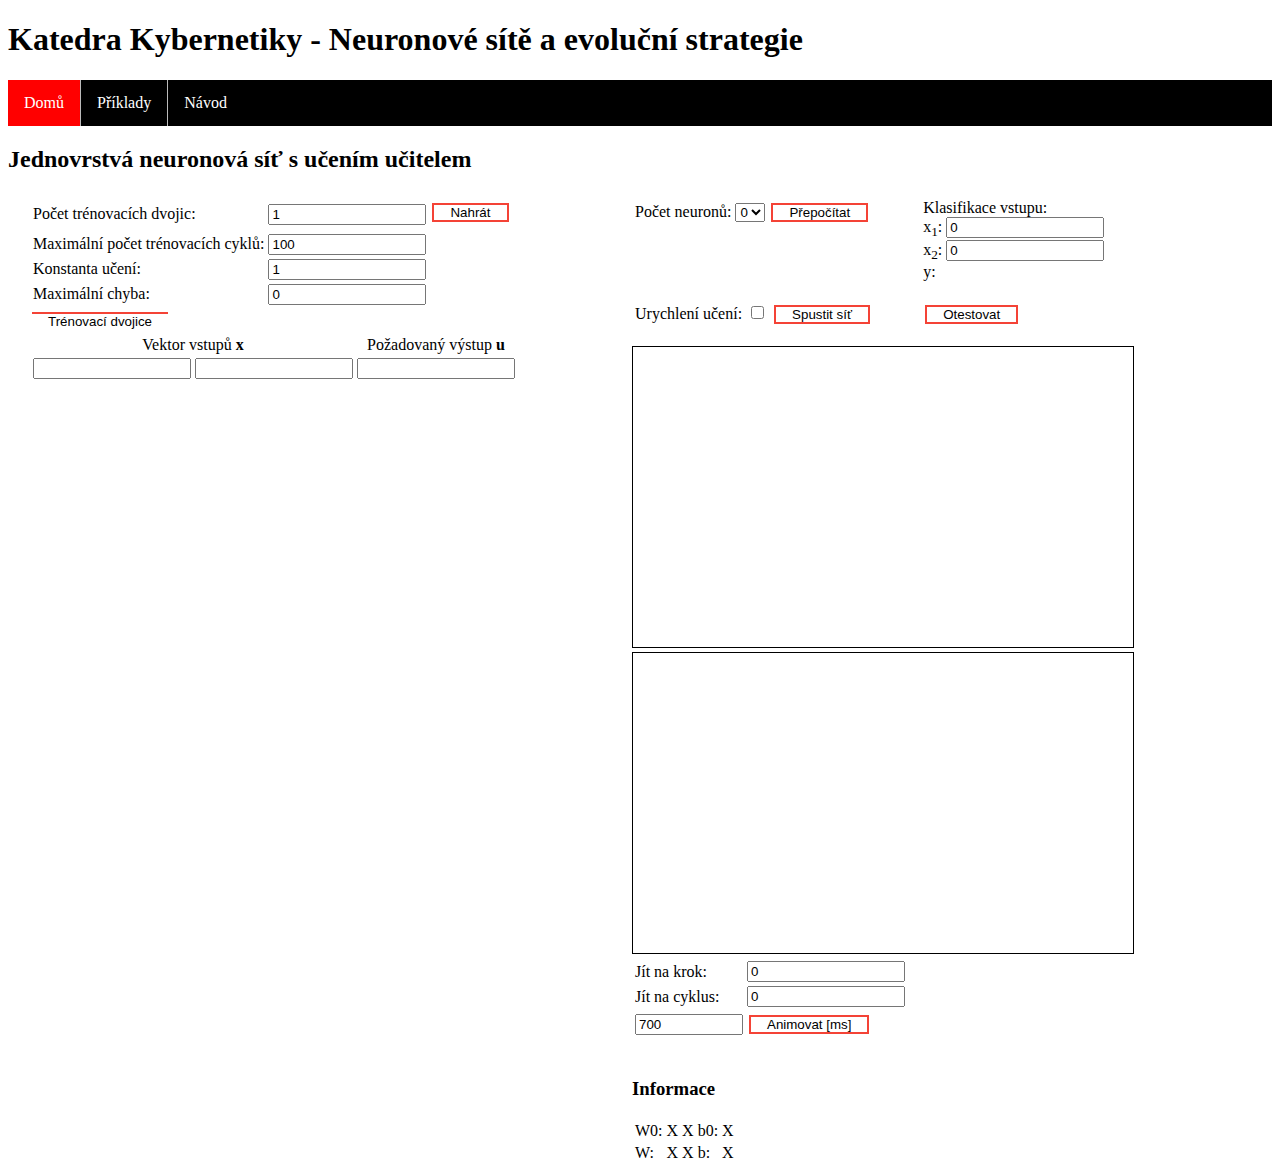
<file: 2D_single_layer.html>
﻿<!DOCTYPE html>
<html>
<head>
    <meta charset="utf-8" />
    <title>KKY/NSES - Jednovrstvá síť</title>

    <!-- CSS -->
    <link rel="stylesheet" type="text/css" href="css/style.css">

    <!-- JS -->
    <script type="text/javascript" src="js/jQuery/01-jquery-2.0.3.min.js"></script>
    <script type="text/javascript" src="js/jQuery/02-jquery-ui.min.js"></script>
    <script src="js/neural_network_1_layer.js" type="text/javascript"> </script>
</head>
<body>
    <div id="navigation">
        <div id="navigation-title">
            <h1>Katedra Kybernetiky - Neuronové sítě a evoluční strategie</h1>
        </div>
        <div>
            <ul id="navigation-menu">
                <li class="navigation-menu-li">
                    <a href="./index.html" class="active">Domů</a>
                </li>
                <li class="navigation-menu-li">
                    <a href="./priklady.html">Příklady</a>
                </li>
                <li class="navigation-menu-li">
                    <a href="./navod.html">Návod</a>
                </li>
            </ul>
        </div>
    </div>

    <div id="content">
        <h2>Jednovrstvá neuronová síť s učením učitelem</h2>
        <table>
            <tr>
                <td class="content-table" width="500px">
                    <table>
                        <tr>
                            <td>Počet trénovacích dvojic:</td>
                            <td><input id="numberOfPairs" type="number" min="1" max="9999" onchange="neuralNetworkSettings()" value="1"></td>
                            <td>
                                <div class="fileUpload btn btn-pairs">
                                    <span>Nahrát</span>
                                    <input type="file" class="upload" onchange="loadPairs(event)" />
                                </div>
                            </td>
                        </tr>
                        <tr>
                            <td>Maximální počet trénovacích cyklů:</td>
                            <td><input id="numberOfTrainingCycles" onchange="neuralNetworkSettings()" type="number" min="1" max="9999" value="100"></td>
                        </tr>
                        <tr>
                            <td>Konstanta učení:</td>
                            <td><input id="constantOfLearning" type="number" min="0" max="99" onchange="neuralNetworkSettings()" value="1"></td>
                        </tr>
                        <tr>
                            <td>Maximální chyba:</td>
                            <td><input id="maxError" type="number" min="0" max="99" onchange="neuralNetworkSettings()" value="0"></td>
                        </tr>
                    </table>
                    <button class="button-collapse" onclick="collapsePairs()">Trénovací dvojice</button>

                    <div id="pairs">
                        <table id="pairs-table">
                            <tr>
                                <td colspan="2" style="text-align:center">
                                    Vektor vstupů <b>x</b>
                                </td>
                                <td style="text-align:center">
                                    Požadovaný výstup <b>u</b>
                                </td>
                            </tr>
                            <tr>
                                <td>
                                    <input type="number" id="x0,0" step="0.1">
                                </td>
                                <td>
                                    <input type="number" id="x0,1" step="0.1">
                                </td>
                                <td>
                                    <input type="number" id="x0,2" step="0.1">
                                </td>
                            </tr>
                        </table>
                    </div>
                </td>

                <td class="content-table">   
                    <div id="controls">
                        <table style="padding-bottom:15px">
                            <tr>
                                <td style="padding-right:50px;vertical-align:top">
                                    Počet neuronů:
                                    <select id="numberOfNeurons" onchange="reinitializeOutputCoordinates()">
                                        <option>0</option>
                                    </select>
                                    <button onclick="recalculateListOfNeurons()">Přepočítat</button> <br />
                                    <table id="coor-table"><tr><td></td></tr></table> <br />
                                </td>
                                <td style="vertical-align:bottom;">
                                    Klasifikace vstupu:<br />
                                    x<sub>1</sub>: <input id="x1-test" type="number" value="0" step="0.1"><br />
                                    x<sub>2</sub>: <input id="x2-test" type="number" value="0" step="0.1"><br />
                                    y: <span id="result-test"></span>
                                    <p></p>
                                </td>
                            </tr>
                            <tr>
                                <td>
                                    Urychlení učení: <input type="checkbox" id="faster" style="width:15px" />
                                    <button onclick="start()">Spustit síť</button>
                                </td>
                                <td>
                                    <button onclick="test()">Otestovat</button>
                                </td>
                            </tr>
                        </table>
                    </div>
                    <div id="graph">
                        <svg id="graph-network" onclick="test_by_click(event)" width="500" height="300" style="border:1px solid black;">
                            Váš prohlížeč nepodporuje element svg.
                        </svg>
                        <svg id="graph-error" width="500" height="300" style="border:1px solid black;">
                            Váš prohlížeč nepodporuje element svg.
                        </svg>   
                        <table>
                            <tr>
                                <td>
                                    Jít na krok:
                                </td>
                                <td>
                                    <input id="garph-numberOfStep" type="number" value="0" min="0" max="0" onchange="getOnTheStep()">
                                </td>
                            </tr>
                            <tr>
                                <td>
                                    Jít na cyklus:
                                </td>
                                <td>
                                    <input id="garph-numberOfCycle" type="number" value="0" min="0" max="0" onchange="getOnTheCycle()">
                                </td>
                            </tr>
                            <tr>
                                <td>
                                    <input id="garph-animate" type="number" value="700" min="0" max="9999" style="width:100px">
                                </td>
                                <td>
                                    <button id="anim" onclick="anim()" style="visibility:visible">Animovat [ms]</button>
                                </td>
                            </tr>
                        </table>
                        <br />
                    </div>

                    <div id="post-info">
                        <h3>Informace</h3>
                        <table>
                            <tr>
                                <td>
                                    W0:
                                </td>
                                <td id="W0">
                                    X X
                                </td>
                                <td>
                                    b0:
                                </td>
                                <td id="b0">
                                    X
                                </td>
                            </tr>
                            <tr>
                                <td>
                                    W:
                                </td>
                                <td id="W">
                                    X X
                                </td>
                                <td>
                                    b:
                                </td>
                                <td id="b">
                                    X
                                </td>
                            </tr>
                        </table>
                    </div>
                </td>
            </tr>
        </table>
    </div>
</body>
</html>
</file>
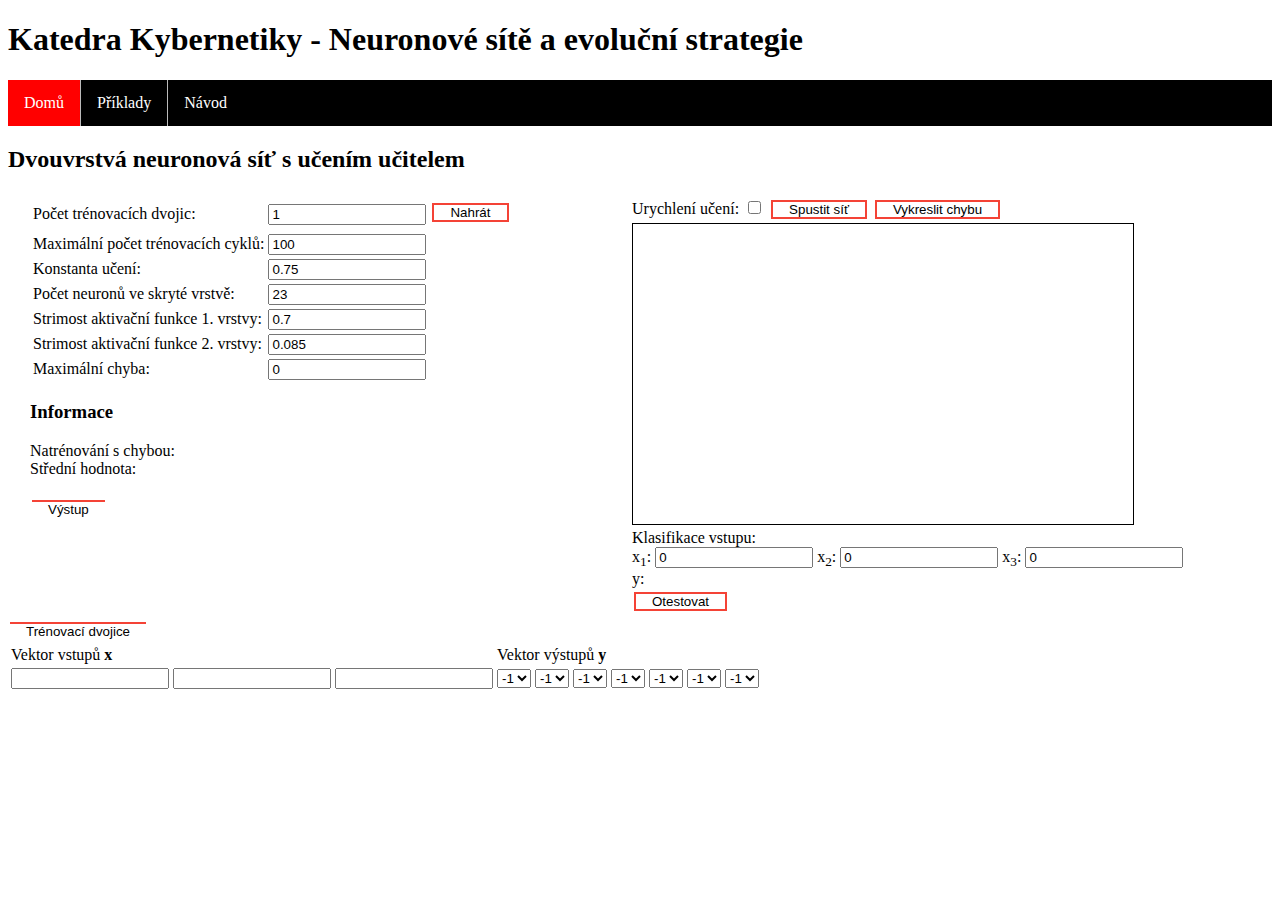
<file: 3D_two_layer.html>
﻿<!DOCTYPE html>
<html>
<head>
    <meta charset="utf-8" />
    <title>KKY/NSES - Dvouvrstvá síť</title>

    <!-- CSS -->
    <link rel="stylesheet" type="text/css" href="css/style.css">

    <!-- JS -->
    <script type="text/javascript" src="js/jQuery/01-jquery-2.0.3.min.js"></script>
    <script type="text/javascript" src="js/jQuery/02-jquery-ui.min.js"></script>
    <script src="js/neural_network_2_layer.js" type="text/javascript"> </script>
</head>
<body>
    <div id="navigation">
        <div id="navigation-title">
            <h1>Katedra Kybernetiky - Neuronové sítě a evoluční strategie</h1>
        </div>
        <div>
            <ul id="navigation-menu">
                <li class="navigation-menu-li">
                    <a href="./index.html" class="active">Domů</a>
                </li>
                <li class="navigation-menu-li">
                    <a href="./priklady.html">Příklady</a>
                </li>
                <li class="navigation-menu-li">
                    <a href="./navod.html">Návod</a>
                </li>
            </ul>
        </div>
    </div>

    <div id="content">
        <h2>Dvouvrstvá neuronová síť s učením učitelem</h2>
        <table>
            <tr>
                <td class="content-table" width="500px">
                    <table>
                        <tr>
                            <td>Počet trénovacích dvojic:</td>
                            <td><input id="numberOfPairs" type="number" min="1" max="9999" onchange="neuralNetworkSettings()" value="1"></td>
                            <td>
                                <div class="fileUpload btn btn-pairs">
                                    <span>Nahrát</span>
                                    <input type="file" class="upload" onchange="loadPairs(event)" />
                                </div>
                            </td>
                        </tr>
                        <tr>
                            <td>Maximální počet trénovacích cyklů:</td>
                            <td><input id="numberOfTrainingCycles" onchange="neuralNetworkSettings()" type="number" min="1" max="9999" value="100"></td>
                        </tr>
                        <tr>
                            <td>Konstanta učení:</td>
                            <td><input id="constantOfLearning" type="number" min="0" max="99" onchange="neuralNetworkSettings()" value="0.75" step="0.1"></td>
                        </tr>
                        <tr>
                            <td>Počet neuronů ve skryté vrstvě:</td>
                            <td><input id="numberOfNeuronsInTheHiddenLayer" type="number" min="1" max="99" onchange="neuralNetworkSettings()" value="23"></td>
                        </tr>
                        <tr>
                            <td>Strimost aktivační funkce 1. vrstvy:</td>
                            <td><input id="lambda1" type="number" min="0" max="999" onchange="neuralNetworkSettings()" value="0.7" step="0.1"></td>
                        </tr>
                        <tr>
                            <td>Strimost aktivační funkce 2. vrstvy:</td>
                            <td><input id="lambda2" type="number" min="0" max="999" onchange="neuralNetworkSettings()" value="0.085" step="0.1"></td>
                        </tr>
                        <tr>
                            <td>Maximální chyba:</td>
                            <td><input id="maxError" type="number" min="0" max="99" onchange="neuralNetworkSettings()" value="0" step="0.1"></td>
                        </tr>
                    </table>
                    <div id="post-info">
                        <h3>Informace</h3>
                        Natrénování s chybou: <span id="E_end"></span><br />
                        Střední hodnota: <span id="mu"></span><br /><br />
                        <button class="button-collapse" onclick="collapseOutput()">Výstup</button>
                        <table id="outputs" style="display:none">
                            <tr>
                                <td>
                                    W0:
                                </td>
                                <td>
                                    <table id="W0">
                                    </table>
                                </td>
                                <td>
                                    b0:
                                </td>
                                <td>
                                    <table id="b0"></table>
                                </td>
                            </tr>
                            <tr>
                                <td>
                                    W:
                                </td>
                                <td>
                                    <table id="W"></table>
                                </td>
                                <td>
                                    b:
                                </td>
                                <td>
                                    <table id="b"></table>
                                </td>
                            </tr>
                            <tr>
                                <td>
                                    V0:
                                </td>
                                <td>
                                    <table id="V0"></table>
                                </td>
                                <td>
                                    d0:
                                </td>
                                <td>
                                    <table id="d0"></table>
                                </td>
                            </tr>
                            <tr>
                                <td>
                                    V:
                                </td>
                                <td>
                                    <table id="V"></table>
                                </td>
                                <td>
                                    d:
                                </td>
                                <td>
                                    <table id="d"></table>
                                </td>
                            </tr>
                        </table>
                    </div>
                </td>

                <td class="content-table">   
                    <div id="graph">
                        Urychlení učení: <input type="checkbox" id="faster" style="width:15px" />
                        <button onclick="start()">Spustit síť</button>
                        <button onclick="drawError()">Vykreslit chybu</button><br />
                        <svg id="graph-error" width="500" height="300" style="border:1px solid black;">
                            Váš prohlížeč nepodporuje element svg.
                        </svg>   
                        <br />
                    </div>                    
                    Klasifikace vstupu:<br />
                    x<sub>1</sub>: <input id="x1-test" type="number" value="0" step="0.1"> 
                    x<sub>2</sub>: <input id="x2-test" type="number" value="0" step="0.1"> 
                    x<sub>3</sub>: <input id="x3-test" type="number" value="0" step="0.1"><br />
                    y: <span id="result-test"></span><br />
                    <button onclick="test()">Otestovat</button>
                </td>
            </tr>
        </table>
        <button class="button-collapse" onclick="collapsePairs()">Trénovací dvojice</button>
        <div id="pairs">
            <table id="pairs-table">
                <tr>
                    <td colspan="3">
                        Vektor vstupů <b>x</b>
                    </td>
                    <td colspan="7">
                        Vektor výstupů <b>y</b>
                    </td>
                </tr>
                <tr>
                    <td>
                        <input type="number" id="x0,0" step="0.1">
                    </td>
                    <td>
                        <input type="number" id="x0,1" step="0.1">
                    </td>
                    <td>
                        <input type="number" id="x0,2" step="0.1">
                    </td>

                    <td>
                        <select id="y0,0">
                            <option>-1</option>
                            <option>1</option>
                        </select>
                    </td>
                    <td>
                        <select id="y0,1">
                            <option>-1</option>
                            <option>1</option>
                        </select>
                    </td>
                    <td>
                        <select id="y0,2">
                            <option>-1</option>
                            <option>1</option>
                        </select>
                    </td>
                    <td>
                        <select id="y0,3">
                            <option>-1</option>
                            <option>1</option>
                        </select>
                    </td>
                    <td>
                        <select id="y0,4">
                            <option>-1</option>
                            <option>1</option>
                        </select>
                    </td>
                    <td>
                        <select id="y0,5">
                            <option>-1</option>
                            <option>1</option>
                        </select>
                    </td>
                    <td>
                        <select id="y0,6">
                            <option>-1</option>
                            <option>1</option>
                        </select>
                    </td>
                </tr>
            </table>
        </div>
    </div>
</body>
</html>
</file>
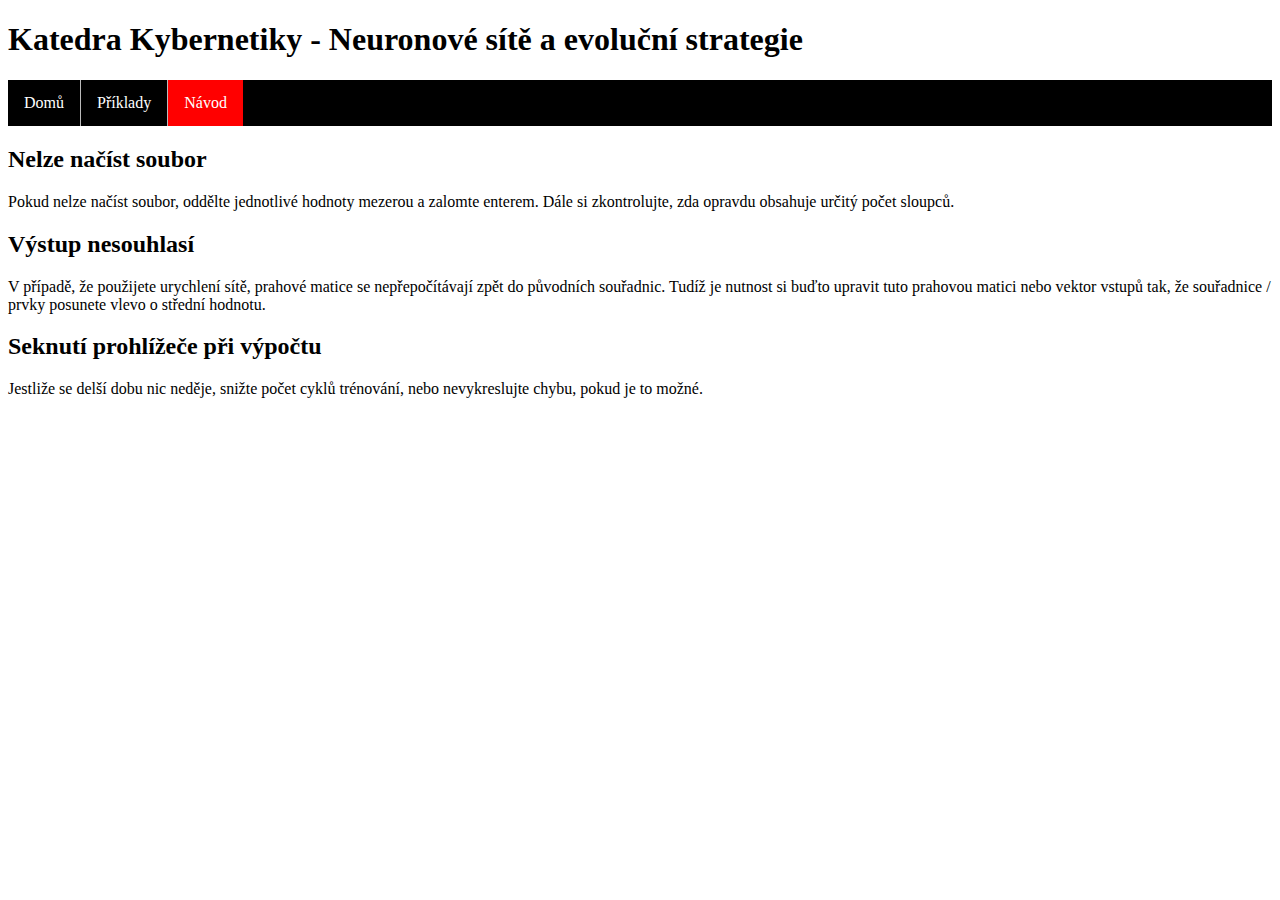
<file: navod.html>
﻿<!DOCTYPE html>
<html>
<head>
    <meta charset="utf-8" />
    <title>KKY/NSES - Návod</title>

    <!-- CSS -->
    <link rel="stylesheet" type="text/css" href="css/style.css">
</head>
<body>
    <div id="navigation">
        <div id="navigation-title">
            <h1>Katedra Kybernetiky - Neuronové sítě a evoluční strategie</h1>
        </div>
        <div>
            <ul id="navigation-menu">
                <li class="navigation-menu-li">
                    <a href="./index.html">Domů</a>
                </li>
                <li class="navigation-menu-li">
                    <a href="./priklady.html">Příklady</a>
                </li>
                <li class="navigation-menu-li">
                    <a href="./navod.html" class="active">Návod</a>
                </li>
            </ul>
        </div>
    </div>

    <div id="content">
        <h2>Nelze načíst soubor</h2>
        Pokud nelze načíst soubor, oddělte jednotlivé hodnoty mezerou a zalomte enterem. Dále si zkontrolujte, zda opravdu obsahuje určitý počet sloupců.
        <h2>Výstup nesouhlasí</h2>
        V případě, že použijete urychlení sítě, prahové matice se nepřepočítávají zpět do původních souřadnic. Tudíž je nutnost si buďto upravit tuto prahovou matici nebo vektor vstupů tak,
        že souřadnice / prvky posunete vlevo o střední hodnotu.
        <h2>Seknutí prohlížeče při výpočtu</h2>
        Jestliže se delší dobu nic neděje, snižte počet cyklů trénování, nebo nevykreslujte chybu, pokud je to možné.
    </div>
</body>
</html>
</file>
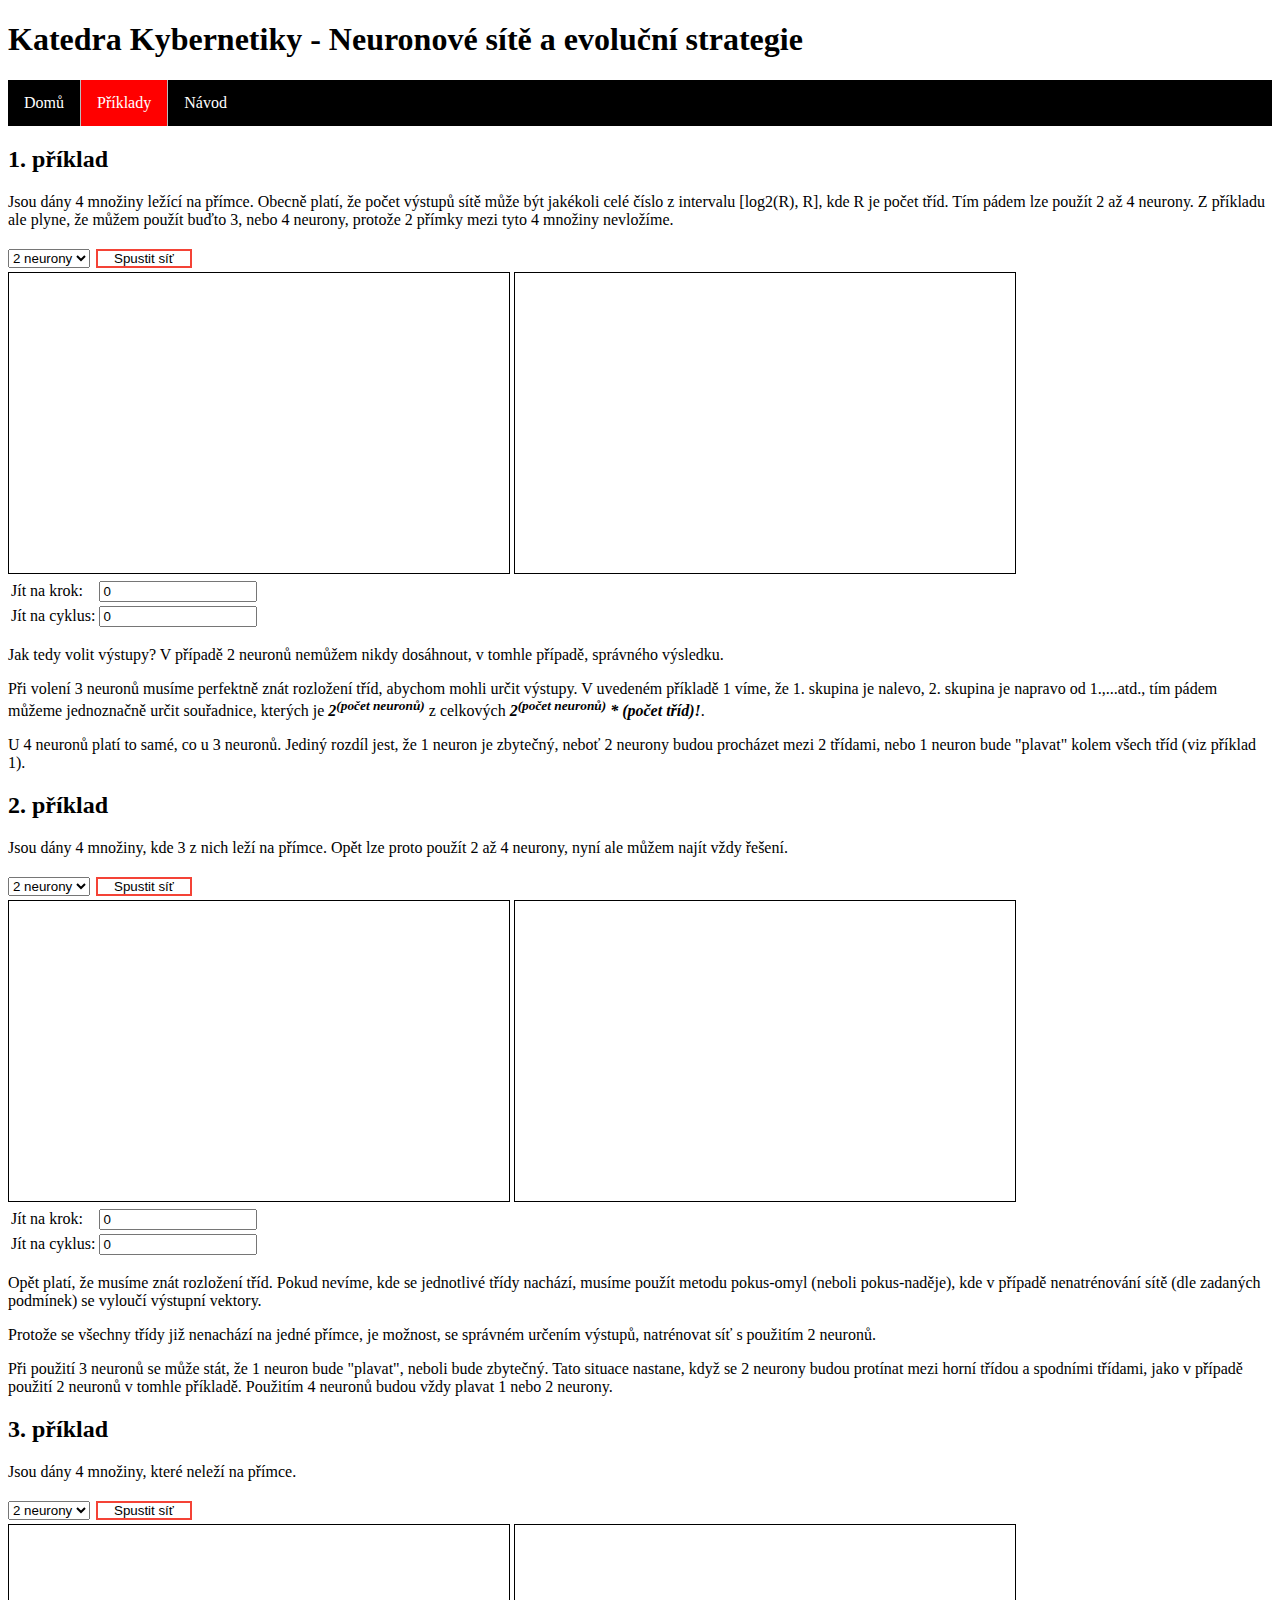
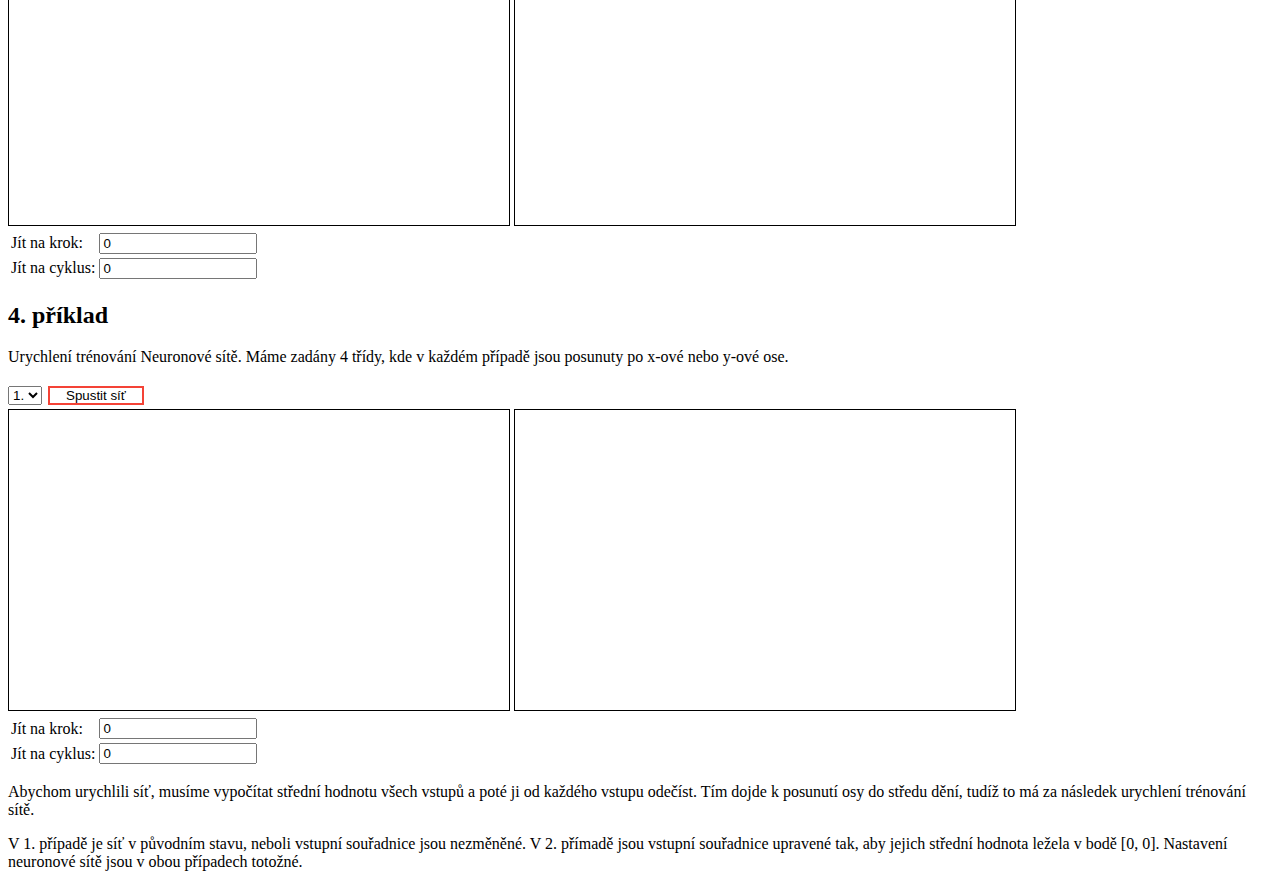
<file: priklady.html>
﻿<!DOCTYPE html>
<html>
<head>
    <meta charset="utf-8" />
    <title>KKY/NSES - Příklady</title>

    <!-- CSS -->
    <link rel="stylesheet" type="text/css" href="css/style.css">

    <!-- JS -->
    <script type="text/javascript" src="js/jQuery/01-jquery-2.0.3.min.js"></script>
    <script type="text/javascript" src="js/jQuery/02-jquery-ui.min.js"></script>
    <script src="js/neural_network_1_layer.js" type="text/javascript"> </script>
</head>
<body>
    <div id="navigation">
        <div id="navigation-title">
            <h1>Katedra Kybernetiky - Neuronové sítě a evoluční strategie</h1>
        </div>
        <div>
            <ul id="navigation-menu">
                <li class="navigation-menu-li">
                    <a href="./index.html">Domů</a>
                </li>
                <li class="navigation-menu-li">
                    <a href="./priklady.html" class="active">Příklady</a>
                </li>
                <li class="navigation-menu-li">
                    <a href="./navod.html">Návod</a>
                </li>
            </ul>
        </div>
    </div>

    <div id="content">
        <div>
            <h2>1. příklad</h2>
            <p>
                Jsou dány 4 množiny ležící na přímce. Obecně platí, že počet výstupů sítě může být jakékoli celé číslo z intervalu [log2(R), R], kde R je počet tříd.
                Tím pádem lze použít 2 až 4 neurony. Z příkladu ale plyne, že můžem použít buďto 3, nebo 4 neurony, protože 2 přímky mezi tyto 4 množiny nevložíme.
            </p>
            <select id="list-example1">
                <option>2 neurony</option>
                <option>3 neurony</option>
                <option>4 neurony</option>
            </select>
            <button onclick="startExample1()">Spustit síť</button><br />
            <svg id="graph-example1" width="500" height="300" style="border:1px solid black;">
                Váš prohlížeč nepodporuje element svg.
            </svg>    
            <svg id="error-example1" width="500" height="300" style="border:1px solid black;">
                Váš prohlížeč nepodporuje element svg.
            </svg>
            <table>
                <tr>
                    <td>
                        Jít na krok:
                    </td>
                    <td>
                        <input id="step-example1" type="number" value="0" min="0" max="0" onchange="step_example1()">
                    </td>
                </tr>
                <tr>
                    <td>
                        Jít na cyklus:
                    </td>
                    <td>
                        <input id="cycle-example1" type="number" value="0" min="0" max="0" onchange="cycle_example1()">
                    </td>
                </tr>
            </table>
            <p>Jak tedy volit výstupy? V případě 2 neuronů nemůžem nikdy dosáhnout, v tomhle případě, správného výsledku.</p>
            <p>
                Při volení 3 neuronů musíme perfektně znát rozložení tříd, abychom mohli určit výstupy.
                V uvedeném příkladě 1 víme, že 1. skupina je nalevo, 2. skupina je napravo od 1.,...atd., tím pádem můžeme jednoznačně určit souřadnice,
                kterých je <b><i>2<sup>(počet neuronů)</sup></i></b> z celkových <b><i>2<sup>(počet neuronů)</sup> * (počet tříd)!</i></b>.
            </p>
            <p>
                U 4 neuronů platí to samé, co u 3 neuronů. Jediný rozdíl jest, že 1 neuron je zbytečný, neboť 2 neurony budou procházet mezi 2 třídami,
                nebo 1 neuron bude "plavat" kolem všech tříd (viz příklad 1).
            </p>
            
            <h2>2. příklad</h2>
            <p>
                Jsou dány 4 množiny, kde 3 z nich leží na přímce. Opět lze proto použít 2 až 4 neurony, nyní ale můžem najít vždy řešení.
            </p>
            <select id="list-example2">
                <option>2 neurony</option>
                <option>3 neurony</option>
                <option>4 neurony</option>
            </select>
            <button onclick="startExample2()">Spustit síť</button><br />
            <svg id="graph-example2" width="500" height="300" style="border:1px solid black;">
                Váš prohlížeč nepodporuje element svg.
            </svg>    
            <svg id="error-example2" width="500" height="300" style="border:1px solid black;">
                Váš prohlížeč nepodporuje element svg.
            </svg>
            <table>
                <tr>
                    <td>
                        Jít na krok:
                    </td>
                    <td>
                        <input id="step-example2" type="number" value="0" min="0" max="0" onchange="step_example2()">
                    </td>
                </tr>
                <tr>
                    <td>
                        Jít na cyklus:
                    </td>
                    <td>
                        <input id="cycle-example2" type="number" value="0" min="0" max="0" onchange="cycle_example2()">
                    </td>
                </tr>
            </table>
            <p>
                Opět platí, že musíme znát rozložení tříd. Pokud nevíme, kde se jednotlivé třídy nachází, musíme použít metodu pokus-omyl
                (neboli pokus-naděje), kde v případě nenatrénování sítě (dle zadaných podmínek) se vyloučí výstupní vektory.
            </p> 
            <p>
                Protože se všechny třídy již nenachází na jedné přímce, je možnost, se správném určením výstupů, natrénovat síť s použitím 2 neuronů.
            </p> 
            <p>
                Při použití 3 neuronů se může stát, že 1 neuron bude "plavat", neboli bude zbytečný. Tato situace nastane, když se 2 neurony budou protínat
                mezi horní třídou a spodními třídami, jako v případě použití 2 neuronů v tomhle příkladě.
                Použitím 4 neuronů budou vždy plavat 1 nebo 2 neurony.   
            </p> 
            
            <h2>3. příklad</h2>
            <p>
                Jsou dány 4 množiny, které neleží na přímce.
            </p>
            <select id="list-example3">
                <option>2 neurony</option>
                <option>3 neurony</option>
                <option>4 neurony</option>
            </select>
            <button onclick="startExample3()">Spustit síť</button><br />
            <svg id="graph-example3" width="500" height="300" style="border:1px solid black;">
                Váš prohlížeč nepodporuje element svg.
            </svg>    
            <svg id="error-example3" width="500" height="300" style="border:1px solid black;">
                Váš prohlížeč nepodporuje element svg.
            </svg>
            <table>
                <tr>
                    <td>
                        Jít na krok:
                    </td>
                    <td>
                        <input id="step-example3" type="number" value="0" min="0" max="0" onchange="step_example3()">
                    </td>
                </tr>
                <tr>
                    <td>
                        Jít na cyklus:
                    </td>
                    <td>
                        <input id="cycle-example3" type="number" value="0" min="0" max="0" onchange="cycle_example3()">
                    </td>
                </tr>
            </table>
            
            <h2>4. příklad</h2>
            <p>
                Urychlení trénování Neuronové sítě. Máme zadány 4 třídy, kde v každém případě jsou posunuty po x-ové nebo y-ové ose.
            </p>
            <select id="list-example4">
                <option>1.</option>
                <option>2.</option>
            </select>
            <button onclick="startExample4()">Spustit síť</button><br />
            <svg id="graph-example4" width="500" height="300" style="border:1px solid black;">
                Váš prohlížeč nepodporuje element svg.
            </svg>    
            <svg id="error-example4" width="500" height="300" style="border:1px solid black;">
                Váš prohlížeč nepodporuje element svg.
            </svg>
            <table>
                <tr>
                    <td>
                        Jít na krok:
                    </td>
                    <td>
                        <input id="step-example4" type="number" value="0" min="0" max="0" onchange="step_example4()">
                    </td>
                </tr>
                <tr>
                    <td>
                        Jít na cyklus:
                    </td>
                    <td>
                        <input id="cycle-example4" type="number" value="0" min="0" max="0" onchange="cycle_example4()">
                    </td>
                </tr>
            </table>
            
            <p>
                Abychom urychlili síť, musíme vypočítat střední hodnotu všech vstupů a poté ji od každého vstupu odečíst.
                Tím dojde k posunutí osy do středu dění, tudíž to má za následek urychlení trénování sítě.
            </p>
            <p>
                V 1. případě je síť v původním stavu, neboli vstupní souřadnice jsou nezměněné. V 2. přímadě jsou vstupní souřadnice
                upravené tak, aby jejich střední hodnota ležela v bodě [0, 0]. Nastavení neuronové sítě jsou v obou případech totožné.
            </p>
        </div>
    </div>
</body>
</html>
</file>
<file: css/style.css>
#navigation #navigation-menu {
    list-style-type: none;
    margin: 0;
    padding: 0;
    overflow: hidden;
    background-color: black;
}

#navigation #navigation-menu .navigation-menu-li {
    float: left;
    border-right:1px solid #bbb;
}

#navigation #navigation-menu .navigation-menu-li:last-child {
    border-right: none;
}

#navigation #navigation-menu .navigation-menu-li a {
    display: block;
    color: white;
    text-align: center;
    padding: 14px 16px;
    text-decoration: none;
}

#navigation #navigation-menu .navigation-menu-li a:hover:not(.active) {
    background-color: brown;
}

#navigation #navigation-menu .navigation-menu-li .active {
    background-color: red;
}

.fileUpload {
    position: relative;
    overflow: hidden;
}
.fileUpload input.upload {
    position: absolute;
    top: 0;
    right: 0;
    margin: 0;
    padding: 0;
    cursor: pointer;
    opacity: 0;
    filter: alpha(opacity=0);
}

#footer-log-table tr td {
    vertical-align: top;
    padding: 2px 6px;
}



button, .btn-pairs {
    background-color: white;
    border: none;
    color: black;
    padding: 0px 16px;
    text-align: center;
    text-decoration: none;
    display: inline-block;
    margin: 4px 2px;
    -webkit-transition-duration: 0.4s; /* Safari */
    transition-duration: 0.4s;
    cursor: pointer;
    border: 2px solid #f44336; 
    font: 13.3333px Arial;
}

button:hover, .btn-pairs:hover {
    background-color: #f44336;
    color: white;
}

.button-collapse {
    border: none;
    border-top: 2px solid #f44336;
}

.button-collapse:hover {
    background-color: transparent;
    color: #f44336;
}

.tile {
    width: 200px;
    height: 200px;
    background: black;
    color: #f44336;
}


input {
    width:150px;
}

.content-table {
    vertical-align: top;
    padding-left:20px;
    padding-right:80px;
}

#footer {
    position: fixed;
    left: 0px;
    bottom: 0px;
    height: 30px;
    width: 100%;
    background: #999;
}

#footer-log {
    height: 200px;
    overflow-y: scroll;
    background: black;
    color: white;
}
</file>
